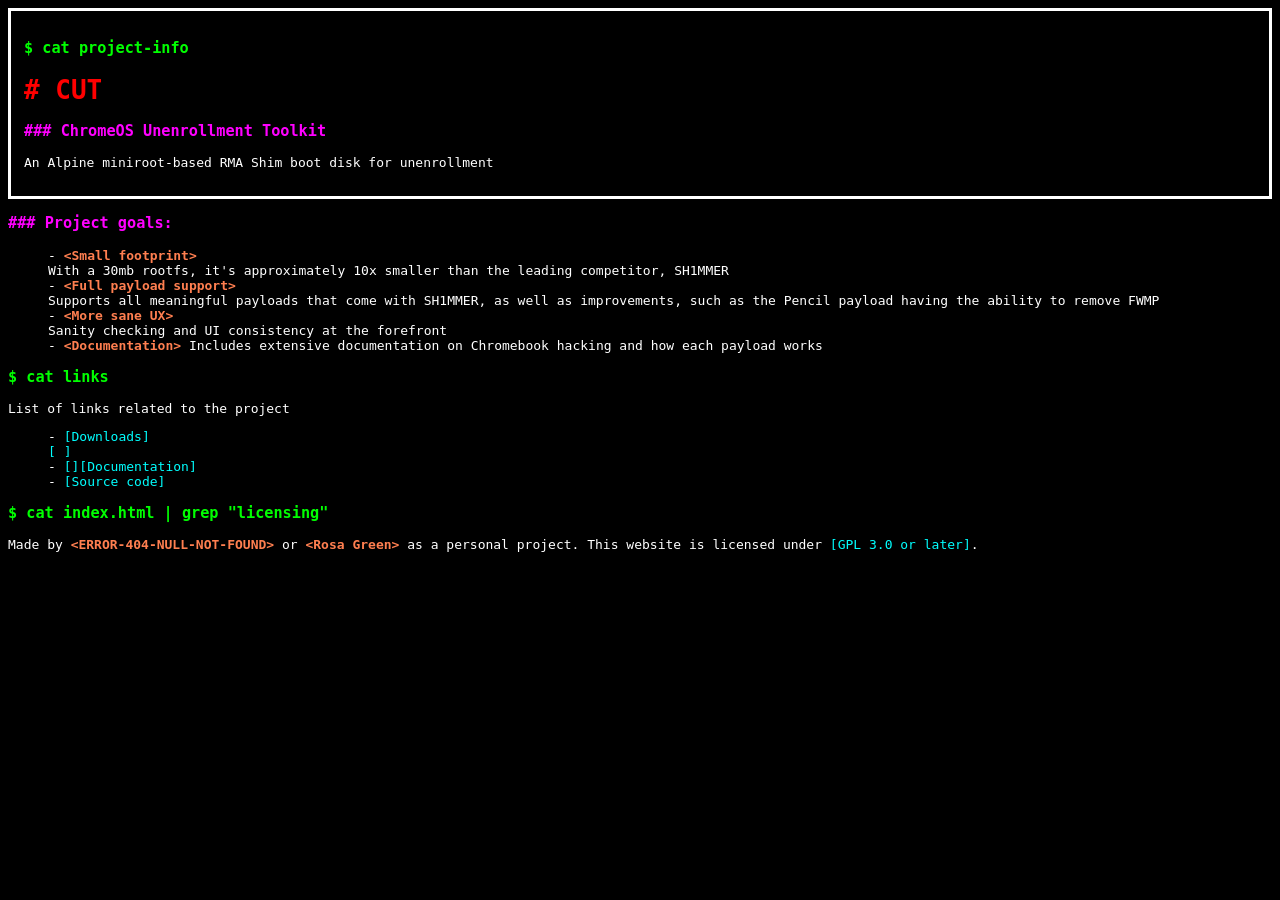
<file: index.html>
<!DOCTYPE html>
<html>
<!--Website metadata-->

<head>
  <!--Import stylesheet-->
  <link rel="stylesheet" href="index.css" />
  <meta name="viewport" content="width=device-width, initial-scale=1.0" />
  <title>CUT</title>
  <link rel="icon" type="image/png" href="static/images/Favicon.png" />
  <meta property="og:title" content="CUT" />
  <meta property="og:description" content="ChromeOS Unenrollment Toolkit" />
</head>
<!--Main-->

<body>
  <!--What shows up first-->
  <div class="Navigation">
    <h3 class="terminal-input">$ cat project-info</h3>
    <h1>CUT</h1>
    <h3>ChromeOS Unenrollment Toolkit</h3>
    <p>An Alpine miniroot-based RMA Shim boot disk for unenrollment</p>
  </div>
    <h3>Project goals:</h3>
    <ul>
      <li><strong>Small footprint</strong></li>
        With a 30mb rootfs, it's approximately 10x smaller than the leading competitor, SH1MMER
      <li><strong>Full payload support</strong></li>
        Supports all meaningful payloads that come with SH1MMER, as well as improvements, such as the Pencil payload having the ability to remove FWMP
      <li><strong>More sane UX</strong></li>
        Sanity checking and UI consistency at the forefront
      <li><strong>Documentation</strong></h4>
        Includes extensive documentation on Chromebook hacking and how each payload works
    </ul>  
   
  <h3 class="terminal-input">$ cat links</h3>
  List of links related to the project
  <ul>
    <li><a href="https://fh.dyamuh.com/">Downloads</u></li>
    <li><a href="/docs/index.html">Documentation</a></li>
    <li><a href="https://github.com/Censura-Exploits/CUT/">Source code</a></li>
  </ul>

  <!--Listing posts-->
    <h3 class="terminal-input">$ cat index.html | grep "licensing"</h3>
  <footer>
    Made by <strong>ERROR-404-NULL-NOT-FOUND</strong> or
    <strong>Rosa Green</strong> as a personal project. This website is
    licensed under
    <a href="https://www.gnu.org/licenses/gpl-3.0.en.html">GPL 3.0 or later</a>.
  </footer>
</body>
</html>
</file>
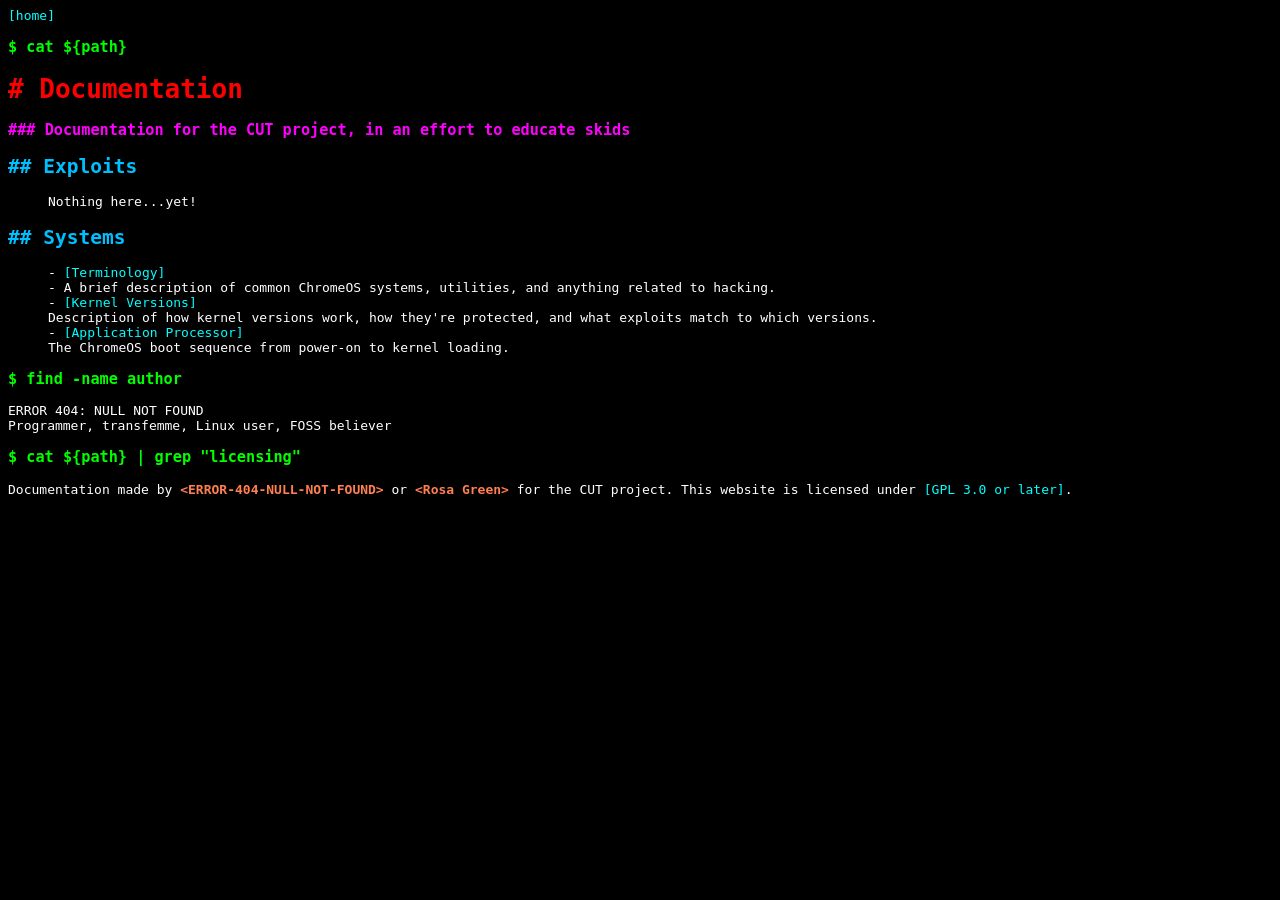
<file: docs/index.html>
<!DOCTYPE html>
<html>
  <!--Website metadata-->

  <head>
    <!--Import stylesheet-->
    <meta name="viewport" content="width=device-width, initial-scale=1.0" />
    <link rel="stylesheet" href="/index.css" />
    <title>CUT docs: homepage</title>
    <link rel="icon" type="image/png" href="/Favicon.png" />
    <meta property="og:title" content="CUT docs: homepage" />
    <meta property="og:description" content="Homepage for the CUT documentation" />
  </head>

  <body>
    <a href="/index.html">home</a>
    <h3 class="terminal-input">$ cat ${path}</h3>
    <header>
      <h1>Documentation</h1>
      <h3>Documentation for the CUT project, in an effort to educate skids</h3>
    </header>
      <h2>Exploits</h2>
      <ul>
        Nothing here...yet!
      </ul>
      <h2>Systems</h2>
      <ul>
        <li><a href="render/systems/terminology.txt.html">Terminology</a><li>
          A brief description of common ChromeOS systems, utilities, and anything related to hacking.
        <li><a href="render/systems/kernver.txt.html">Kernel Versions</a></li>
          Description of how kernel versions work, how they're protected, and what exploits match to which versions.
        <li><a href="render/systems/ap.txt.html">Application Processor</a></li>
          The ChromeOS boot sequence from power-on to kernel loading.
      </ul>
    <h3 class="terminal-input">$ find -name author</h3>
    <p>
      ERROR 404: NULL NOT FOUND <br />Programmer, transfemme, Linux user, FOSS
      believer
    </p>
    <!--Footer-->
    <h3 class="terminal-input">$ cat ${path} | grep "licensing"</h3>
    <footer>
      Documentation made by <strong>ERROR-404-NULL-NOT-FOUND</strong> or
      <strong>Rosa Green</strong> for the CUT project. This website is
      licensed under
      <a href="https://www.gnu.org/licenses/gpl-3.0.en.html">GPL 3.0 or later</a
      >.
    </footer>
  </body>
</html>
</file>
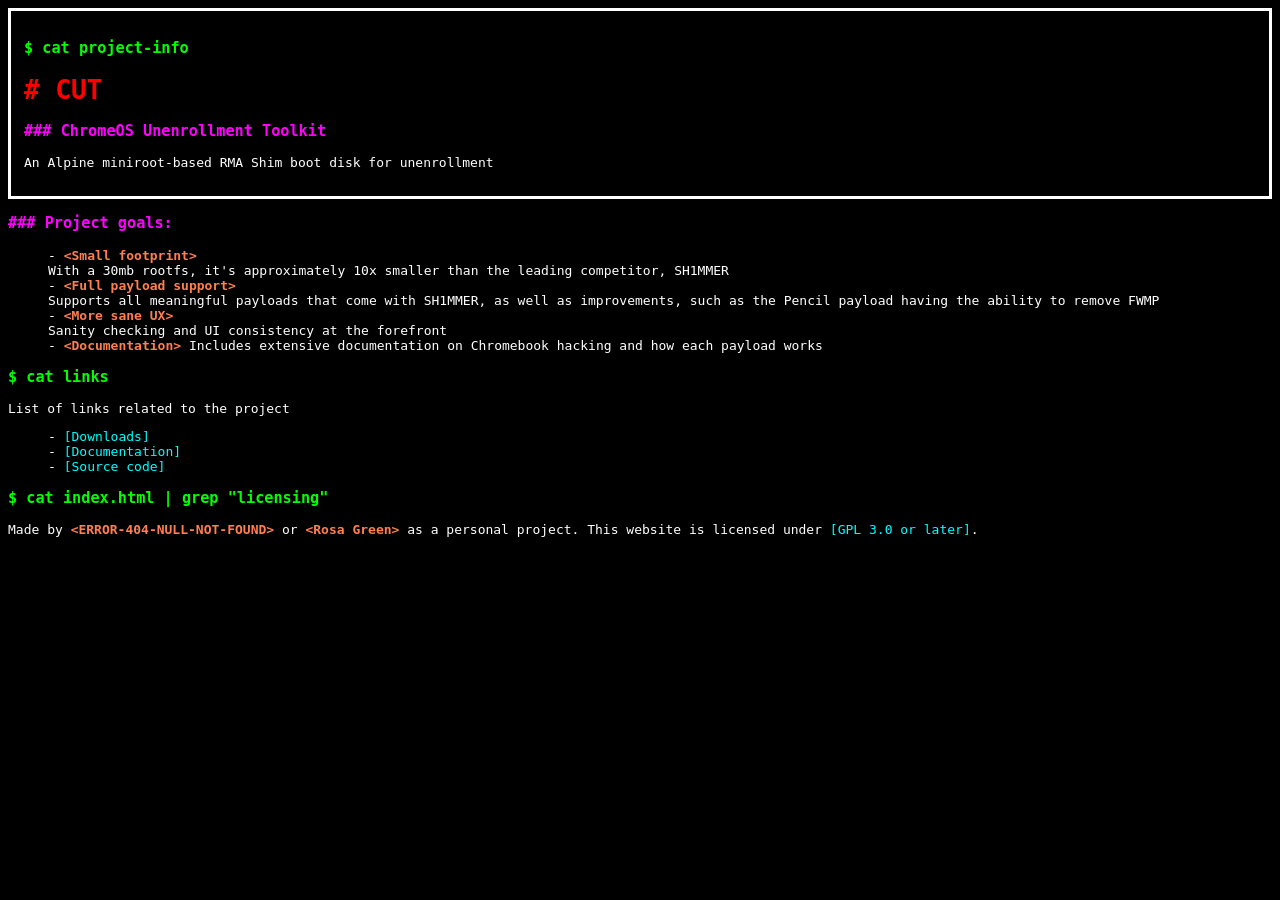
<file: www/index.html>
<!DOCTYPE html>
<html>
<!--Website metadata-->

<head>
  <!--Import stylesheet-->
  <link rel="stylesheet" href="index.css" />
  <meta name="viewport" content="width=device-width, initial-scale=1.0" />
  <title>CUT</title>
  <link rel="icon" type="image/png" href="static/images/Favicon.png" />
  <meta property="og:title" content="CUT" />
  <meta property="og:description" content="ChromeOS Unenrollment Toolkit" />
</head>
<!--Main-->

<body>
  <!--What shows up first-->
  <div class="Navigation">
    <h3 class="terminal-input">$ cat project-info</h3>
    <h1>CUT</h1>
    <h3>ChromeOS Unenrollment Toolkit</h3>
    <p>An Alpine miniroot-based RMA Shim boot disk for unenrollment</p>
  </div>
    <h3>Project goals:</h3>
    <ul>
      <li><strong>Small footprint</strong></li>
        With a 30mb rootfs, it's approximately 10x smaller than the leading competitor, SH1MMER
      <li><strong>Full payload support</strong></li>
        Supports all meaningful payloads that come with SH1MMER, as well as improvements, such as the Pencil payload having the ability to remove FWMP
      <li><strong>More sane UX</strong></li>
        Sanity checking and UI consistency at the forefront
      <li><strong>Documentation</strong></h4>
        Includes extensive documentation on Chromebook hacking and how each payload works
    </ul>  
   
  <h3 class="terminal-input">$ cat links</h3>
  List of links related to the project
  <ul>
    <li><a href="">Downloads</a></li>
    <li><a href="/docs/index.html">Documentation</a></li>
    <li><a href="https://git.sr.ht/~error404nullnotfound/CUT">Source code</a></li>
  </ul>

  <!--Listing posts-->
    <h3 class="terminal-input">$ cat index.html | grep "licensing"</h3>
  <footer>
    Made by <strong>ERROR-404-NULL-NOT-FOUND</strong> or
    <strong>Rosa Green</strong> as a personal project. This website is
    licensed under
    <a href="https://www.gnu.org/licenses/gpl-3.0.en.html">GPL 3.0 or later</a>.
  </footer>
</body>
</html>
</file>
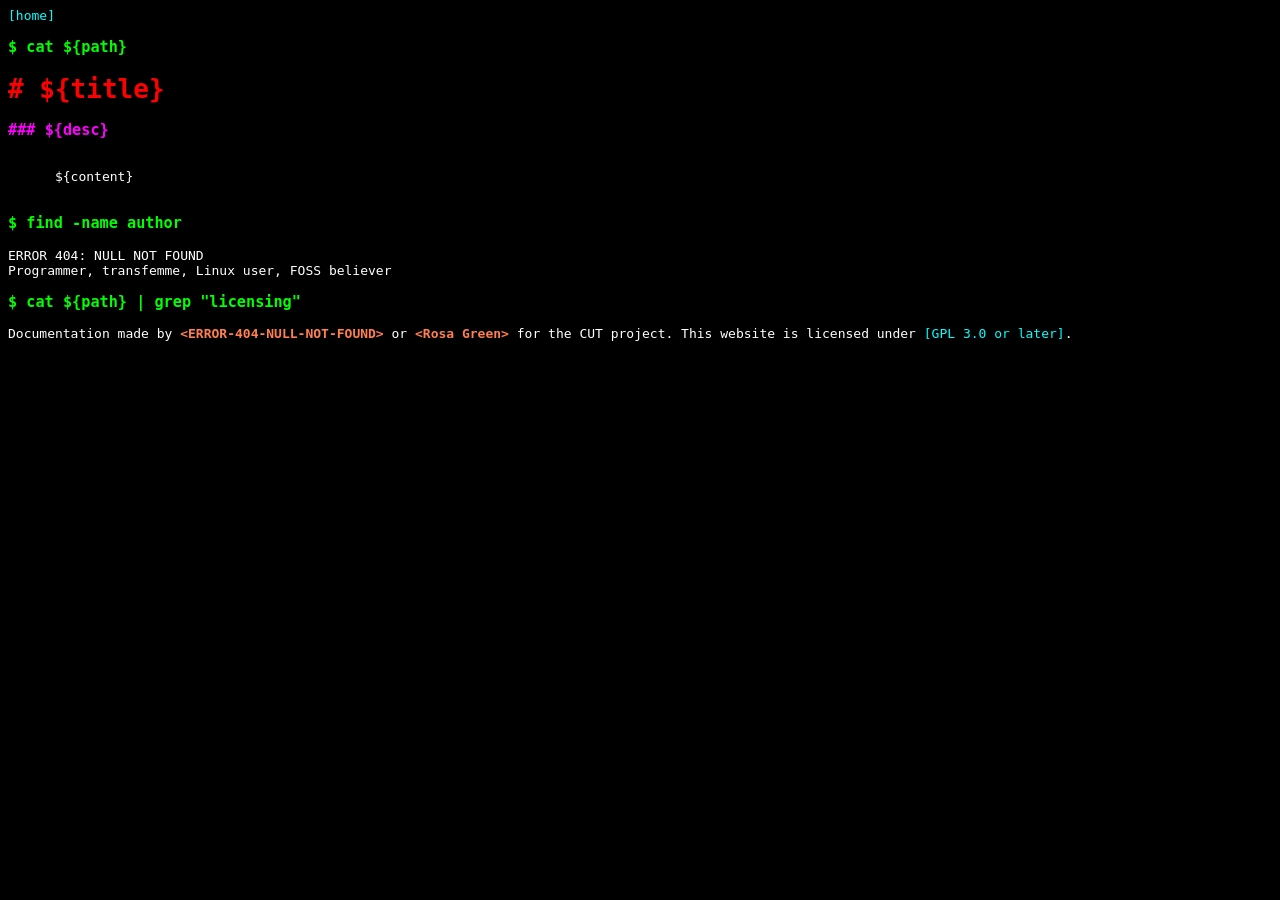
<file: docs/template.html>
<!DOCTYPE html>
<html>
  <!--Website metadata-->

  <head>
    <!--Import stylesheet-->
    <meta name="viewport" content="width=device-width, initial-scale=1.0" />
    <link rel="stylesheet" href="/index.css" />
    <title>CUT docs: ${title}</title>
    <link rel="icon" type="image/png" href="/Favicon.png" />
    <meta property="og:title" content="CUT docs: ${title}" />
    <meta property="og:description" content="${desc}" />
  </head>

  <body>
    <a href="/index.html">home</a>
    <h3 class="terminal-input">$ cat ${path}</h3>
    <header>
      <h1>${title}</h1>
      <h3>${desc}</h3>
    </header>
    <main>
      ${content}
    </main>
    <h3 class="terminal-input">$ find -name author</h3>
    <p>
      ERROR 404: NULL NOT FOUND <br />Programmer, transfemme, Linux user, FOSS
      believer
    </p>
    <!--Footer-->
    <h3 class="terminal-input">$ cat ${path} | grep "licensing"</h3>
    <footer>
      Documentation made by <strong>ERROR-404-NULL-NOT-FOUND</strong> or
      <strong>Rosa Green</strong> for the CUT project. This website is
      licensed under
      <a href="https://www.gnu.org/licenses/gpl-3.0.en.html">GPL 3.0 or later</a
      >.
    </footer>
  </body>
</html>
</file>
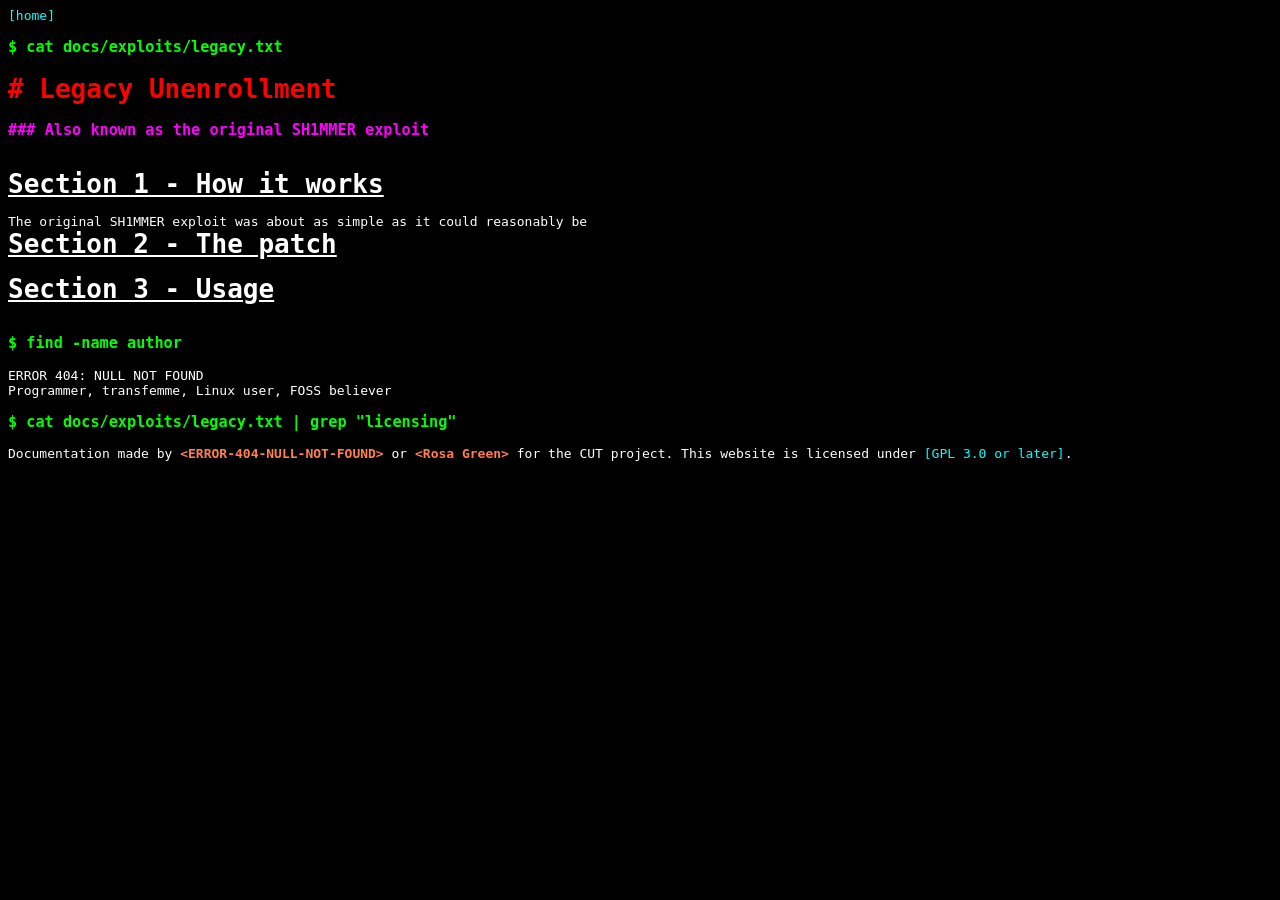
<file: docs/render/exploits/legacy.txt.html>
<!DOCTYPE html>
<html>
<!--Website metadata-->

<head>
<!--Import stylesheet-->
<meta name="viewport" content="width=device-width, initial-scale=1.0" />
<link rel="stylesheet" href="/index.css" />
<title>CUT docs: Legacy Unenrollment</title>
<link rel="icon" type="image/png" href="/Favicon.png" />
<meta property="og:title" content="CUT docs: Legacy Unenrollment" />
<meta property="og:description" content="Also known as the original SH1MMER exploit" />
</head>

<body>
<a href="/index.html">home</a>
<h3 class="terminal-input">$ cat docs/exploits/legacy.txt</h3>
<header>
<h1>Legacy Unenrollment</h1>
<h3>Also known as the original SH1MMER exploit</h3>
</header>
<main>
<div class='section'>Section 1 - How it works</div>
The original SH1MMER exploit was about as simple as it could reasonably be
<div class='section'>Section 2 - The patch</div>
<div class='section'>Section 3 - Usage</div>
</main>
<h3 class="terminal-input">$ find -name author</h3>
<p>
ERROR 404: NULL NOT FOUND <br />Programmer, transfemme, Linux user, FOSS
believer
</p>
<!--Footer-->
<h3 class="terminal-input">$ cat docs/exploits/legacy.txt | grep "licensing"</h3>
<footer>
Documentation made by <strong>ERROR-404-NULL-NOT-FOUND</strong> or
<strong>Rosa Green</strong> for the CUT project. This website is
licensed under
<a href="https://www.gnu.org/licenses/gpl-3.0.en.html">GPL 3.0 or later</a
>.
</footer>
</body>
</html>
</file>
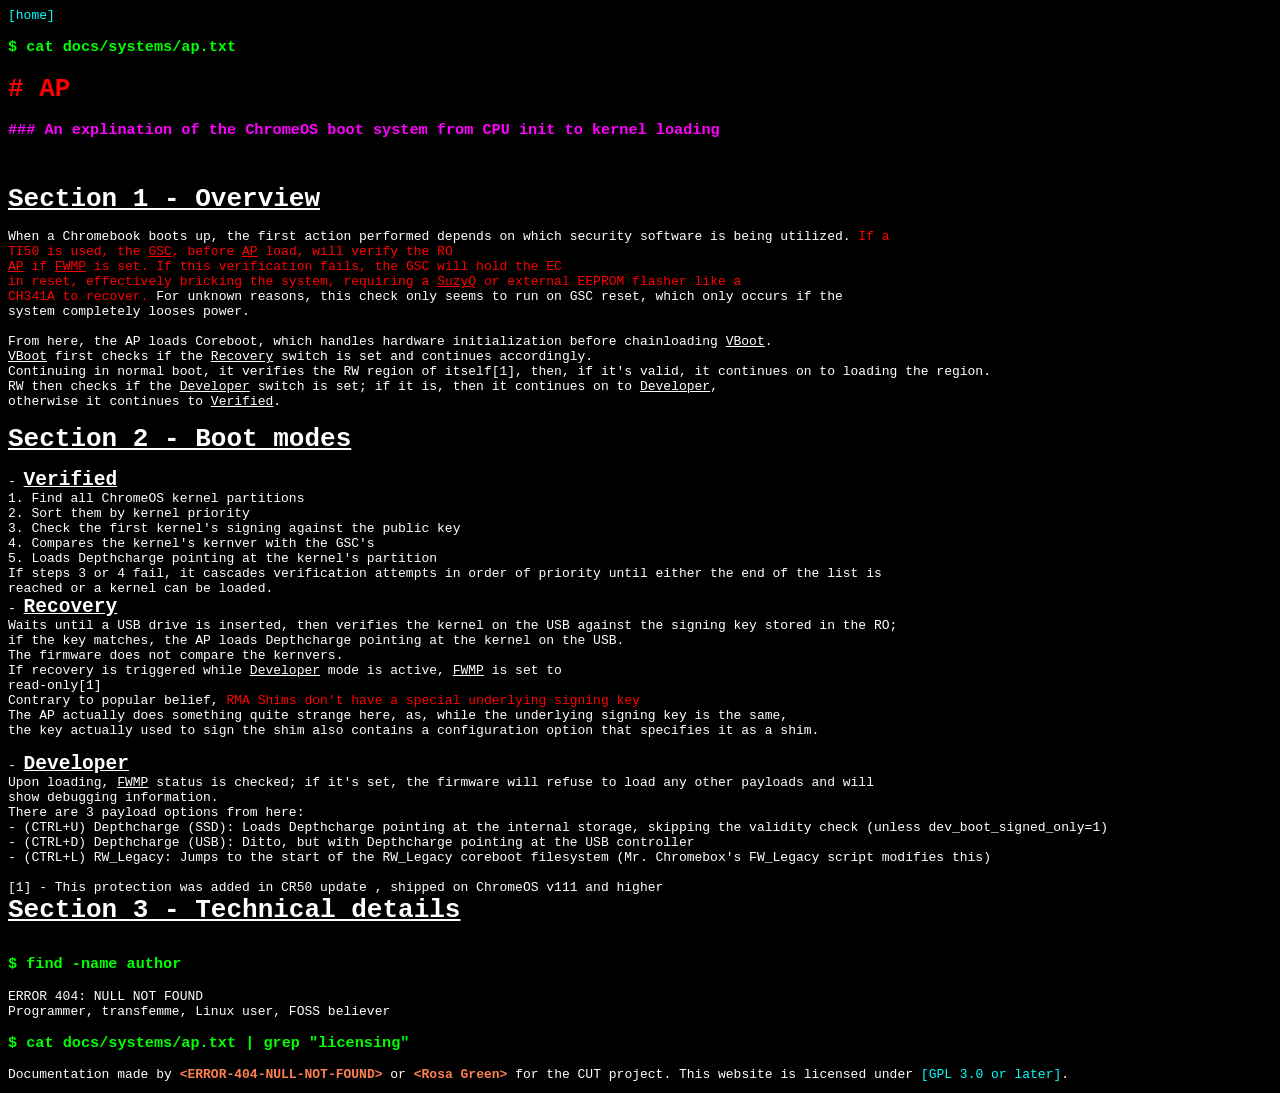
<file: docs/render/systems/ap.txt.html>
<!DOCTYPE html>
<html>
<!--Website metadata-->

<head>
<!--Import stylesheet-->
<meta name="viewport" content="width=device-width, initial-scale=1.0" />
<link rel="stylesheet" href="/index.css" />
<title>CUT docs: AP</title>
<link rel="icon" type="image/png" href="/Favicon.png" />
<meta property="og:title" content="CUT docs: AP" />
<meta property="og:description" content="An explination of the ChromeOS boot system from CPU init to kernel loading" />
</head>

<body>
<a href="/index.html">home</a>
<h3 class="terminal-input">$ cat docs/systems/ap.txt</h3>
<header>
<h1>AP</h1>
<h3>An explination of the ChromeOS boot system from CPU init to kernel loading</h3>
</header>
<main>

<div class='section'>Section 1 - Overview</div>
When a Chromebook boots up, the first action performed depends on which security software is being utilized. <div class='red'>If a
TI50 is used, the <div class='underline'>GSC</div>, before <div class='underline'>AP</div> load, will verify the RO
<div class='underline'>AP</div> if <div class='underline'>FWMP</div> is set. If this verification fails, the GSC will hold the EC
in reset, effectively bricking the system, requiring a <div class='underline'>SuzyQ</div> or external EEPROM flasher like a
CH341A to recover.</div> For unknown reasons, this check only seems to run on GSC reset, which only occurs if the
system completely looses power.

From here, the AP loads Coreboot, which handles hardware initialization before chainloading <div class='underline'>VBoot</div>.
<div class='underline'>VBoot</div> first checks if the <div class='underline'>Recovery</div> switch is set and continues accordingly.
Continuing in normal boot, it verifies the RW region of itself[1], then, if it's valid, it continues on to loading the region.
RW then checks if the <div class='underline'>Developer</div> switch is set; if it is, then it continues on to <div class='underline'>Developer</div>,
otherwise it continues to <div class='underline'>Verified</div>.

<div class='section'>Section 2 - Boot modes</div>
- <div class='subsection'>Verified</div>
1. Find all ChromeOS kernel partitions
2. Sort them by kernel priority
3. Check the first kernel's signing against the public key
4. Compares the kernel's kernver with the GSC's
5. Loads Depthcharge pointing at the kernel's partition
If steps 3 or 4 fail, it cascades verification attempts in order of priority until either the end of the list is
reached or a kernel can be loaded.
- <div class='subsection'>Recovery</div>
Waits until a USB drive is inserted, then verifies the kernel on the USB against the signing key stored in the RO;
if the key matches, the AP loads Depthcharge pointing at the kernel on the USB.
The firmware does not compare the kernvers.
If recovery is triggered while <div class='underline'>Developer</div> mode is active, <div class='underline'>FWMP</div> is set to
read-only[1]
Contrary to popular belief, <div class='red'>RMA Shims don't have a special underlying signing key</div>
The AP actually does something quite strange here, as, while the underlying signing key is the same,
the key actually used to sign the shim also contains a configuration option that specifies it as a shim.

- <div class='subsection'>Developer</div>
Upon loading, <div class='underline'>FWMP</div> status is checked; if it's set, the firmware will refuse to load any other payloads and will
show debugging information.
There are 3 payload options from here:
- (CTRL+U) Depthcharge (SSD): Loads Depthcharge pointing at the internal storage, skipping the validity check (unless dev_boot_signed_only=1)
- (CTRL+D) Depthcharge (USB): Ditto, but with Depthcharge pointing at the USB controller
- (CTRL+L) RW_Legacy: Jumps to the start of the RW_Legacy coreboot filesystem (Mr. Chromebox's FW_Legacy script modifies this)

[1] - This protection was added in CR50 update <UNKNOWN>, shipped on ChromeOS v111 and higher
<div class='section'>Section 3 - Technical details</div>
</main>
<h3 class="terminal-input">$ find -name author</h3>
<p>
ERROR 404: NULL NOT FOUND <br />Programmer, transfemme, Linux user, FOSS
believer
</p>
<!--Footer-->
<h3 class="terminal-input">$ cat docs/systems/ap.txt | grep "licensing"</h3>
<footer>
Documentation made by <strong>ERROR-404-NULL-NOT-FOUND</strong> or
<strong>Rosa Green</strong> for the CUT project. This website is
licensed under
<a href="https://www.gnu.org/licenses/gpl-3.0.en.html">GPL 3.0 or later</a
>.
</footer>
</body>
</html>
</file>
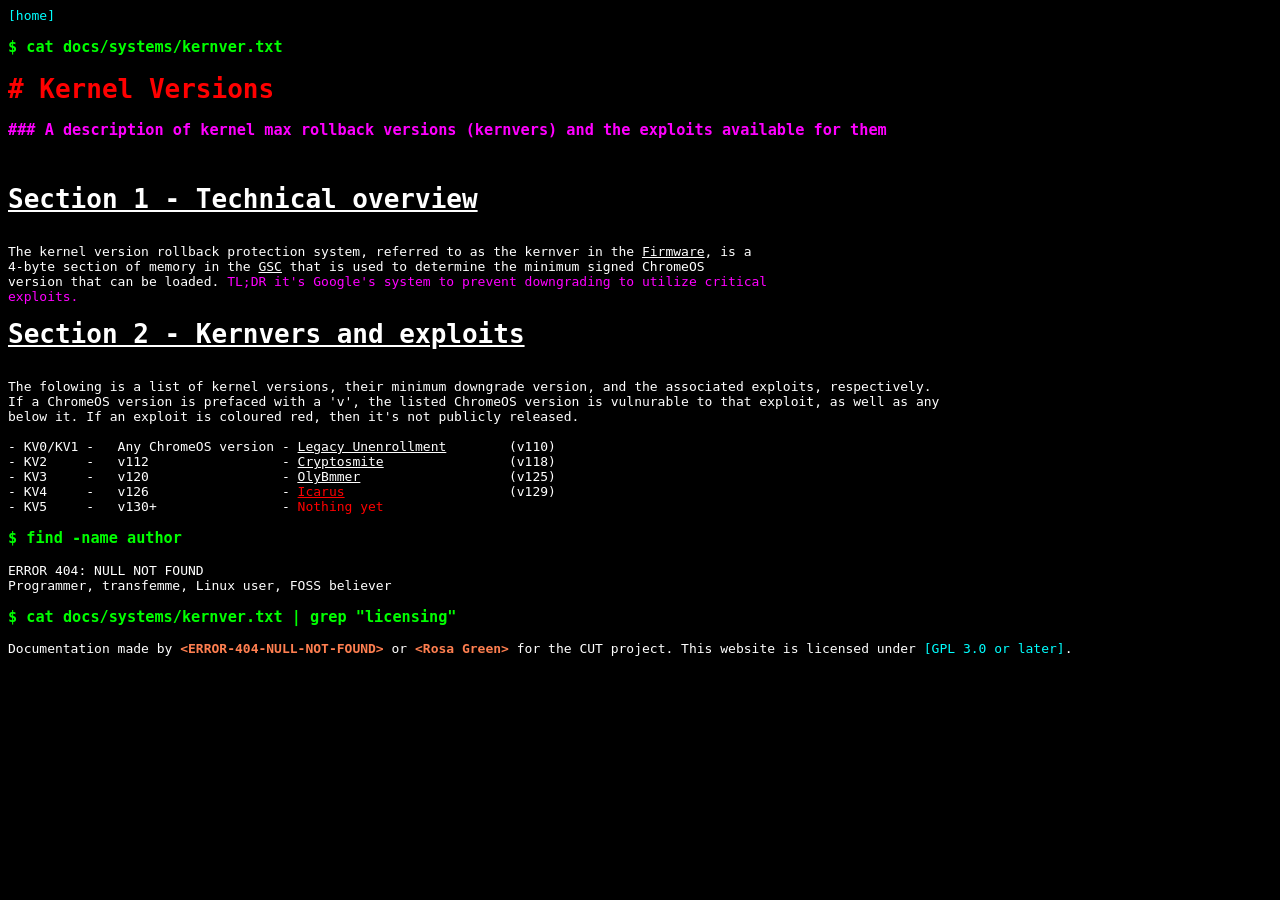
<file: docs/render/systems/kernver.txt.html>
<!DOCTYPE html>
<html>
<!--Website metadata-->

<head>
<!--Import stylesheet-->
<meta name="viewport" content="width=device-width, initial-scale=1.0" />
<link rel="stylesheet" href="/index.css" />
<title>CUT docs: Kernel Versions</title>
<link rel="icon" type="image/png" href="/Favicon.png" />
<meta property="og:title" content="CUT docs: Kernel Versions" />
<meta property="og:description" content="A description of kernel max rollback versions (kernvers) and the exploits available for them" />
</head>

<body>
<a href="/index.html">home</a>
<h3 class="terminal-input">$ cat docs/systems/kernver.txt</h3>
<header>
<h1>Kernel Versions</h1>
<h3>A description of kernel max rollback versions (kernvers) and the exploits available for them</h3>
</header>
<main>

<div class='section'>Section 1 - Technical overview</div>

The kernel version rollback protection system, referred to as the kernver in the <div class='underline'>Firmware</div>, is a
4-byte section of memory in the <div class='underline'>GSC</div> that is used to determine the minimum signed ChromeOS
version that can be loaded. <div class='purple'>TL;DR it's Google's system to prevent downgrading to utilize critical
exploits.</div>

<div class='section'>Section 2 - Kernvers and exploits</div>

The folowing is a list of kernel versions, their minimum downgrade version, and the associated exploits, respectively.
If a ChromeOS version is prefaced with a 'v', the listed ChromeOS version is vulnurable to that exploit, as well as any
below it. If an exploit is coloured red, then it's not publicly released.

- KV0/KV1 -   Any ChromeOS version - <div class='underline'>Legacy Unenrollment</div>	(v110)
- KV2     -   v112                 - <div class='underline'>Cryptosmite</div>		(v118)
- KV3     -   v120                 - <div class='underline'><div class='underline'>OlyBmmer</div></div>			(v125)
- KV4     -   v126                 - <div class='red'><div class='underline'>Icarus</div></div>			(v129)
- KV5     -   v130+                - <div class='red'>Nothing yet</div>
</main>
<h3 class="terminal-input">$ find -name author</h3>
<p>
ERROR 404: NULL NOT FOUND <br />Programmer, transfemme, Linux user, FOSS
believer
</p>
<!--Footer-->
<h3 class="terminal-input">$ cat docs/systems/kernver.txt | grep "licensing"</h3>
<footer>
Documentation made by <strong>ERROR-404-NULL-NOT-FOUND</strong> or
<strong>Rosa Green</strong> for the CUT project. This website is
licensed under
<a href="https://www.gnu.org/licenses/gpl-3.0.en.html">GPL 3.0 or later</a
>.
</footer>
</body>
</html>
</file>
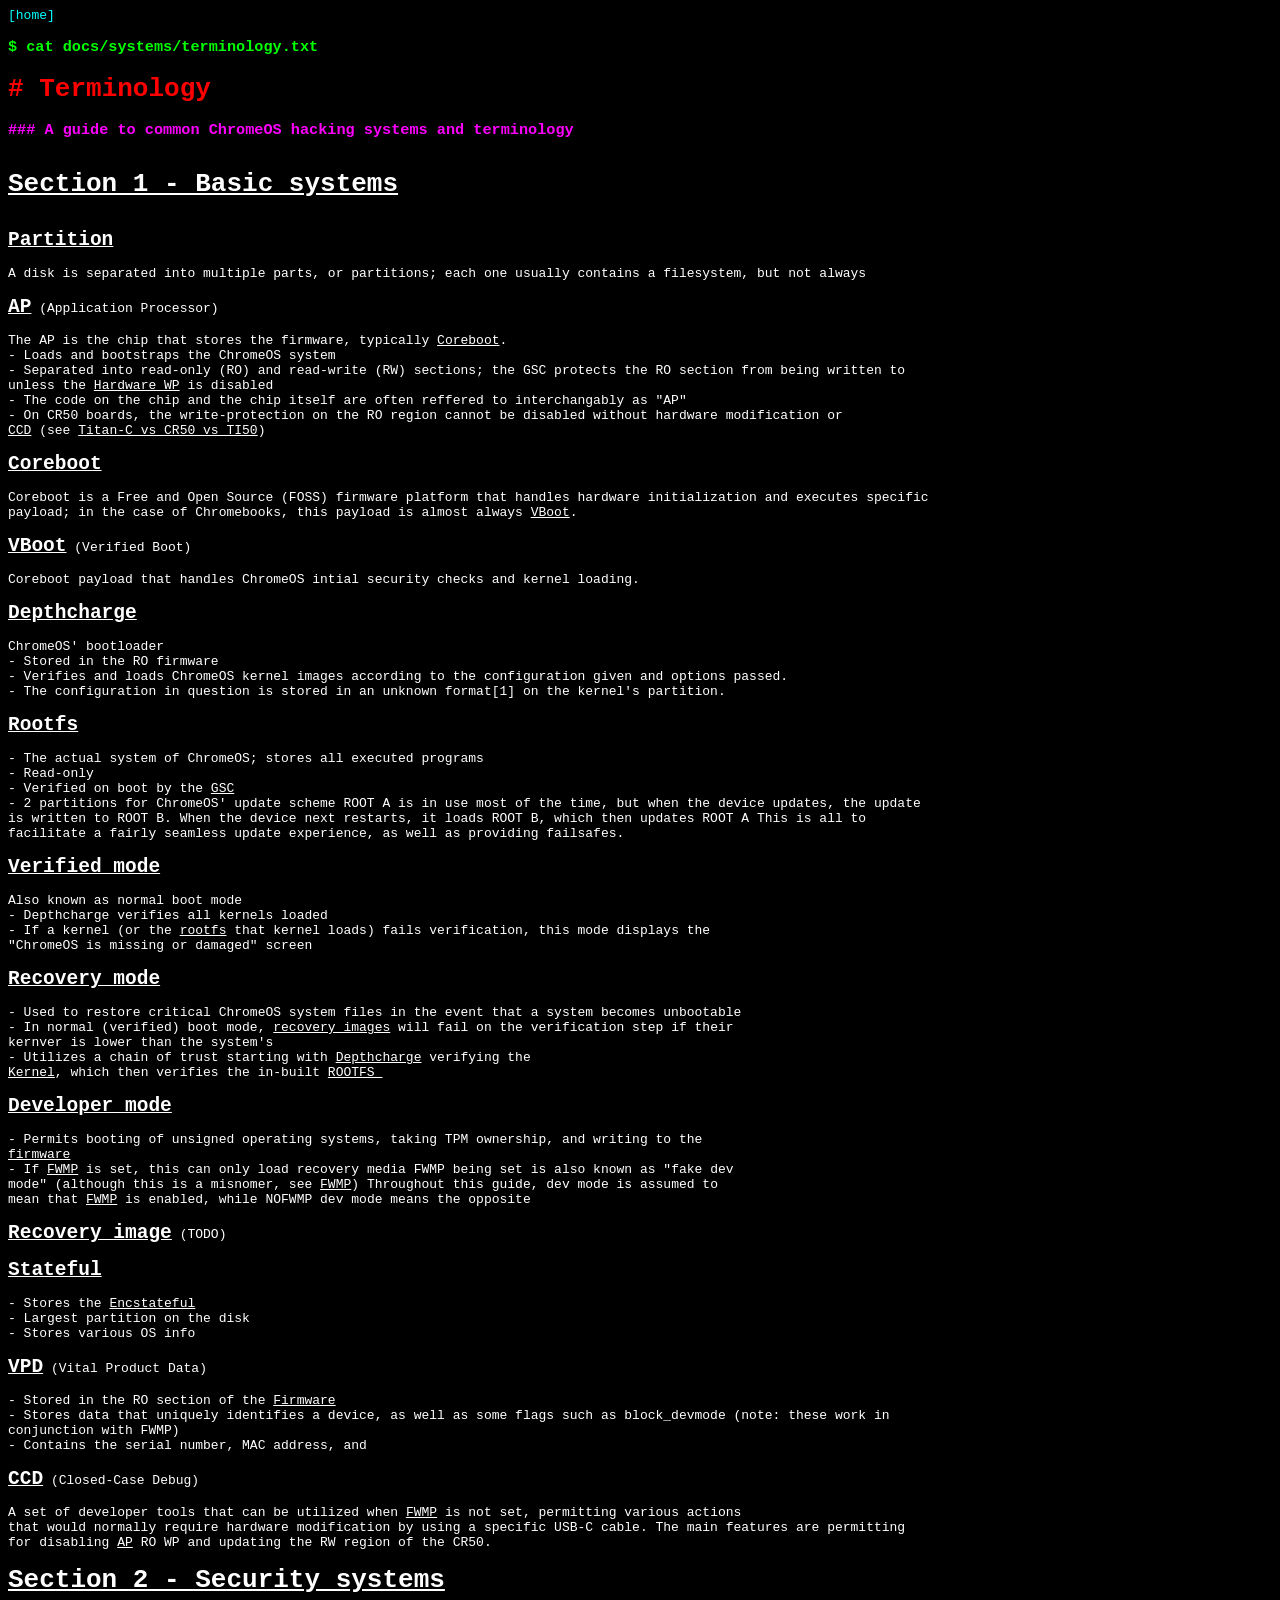
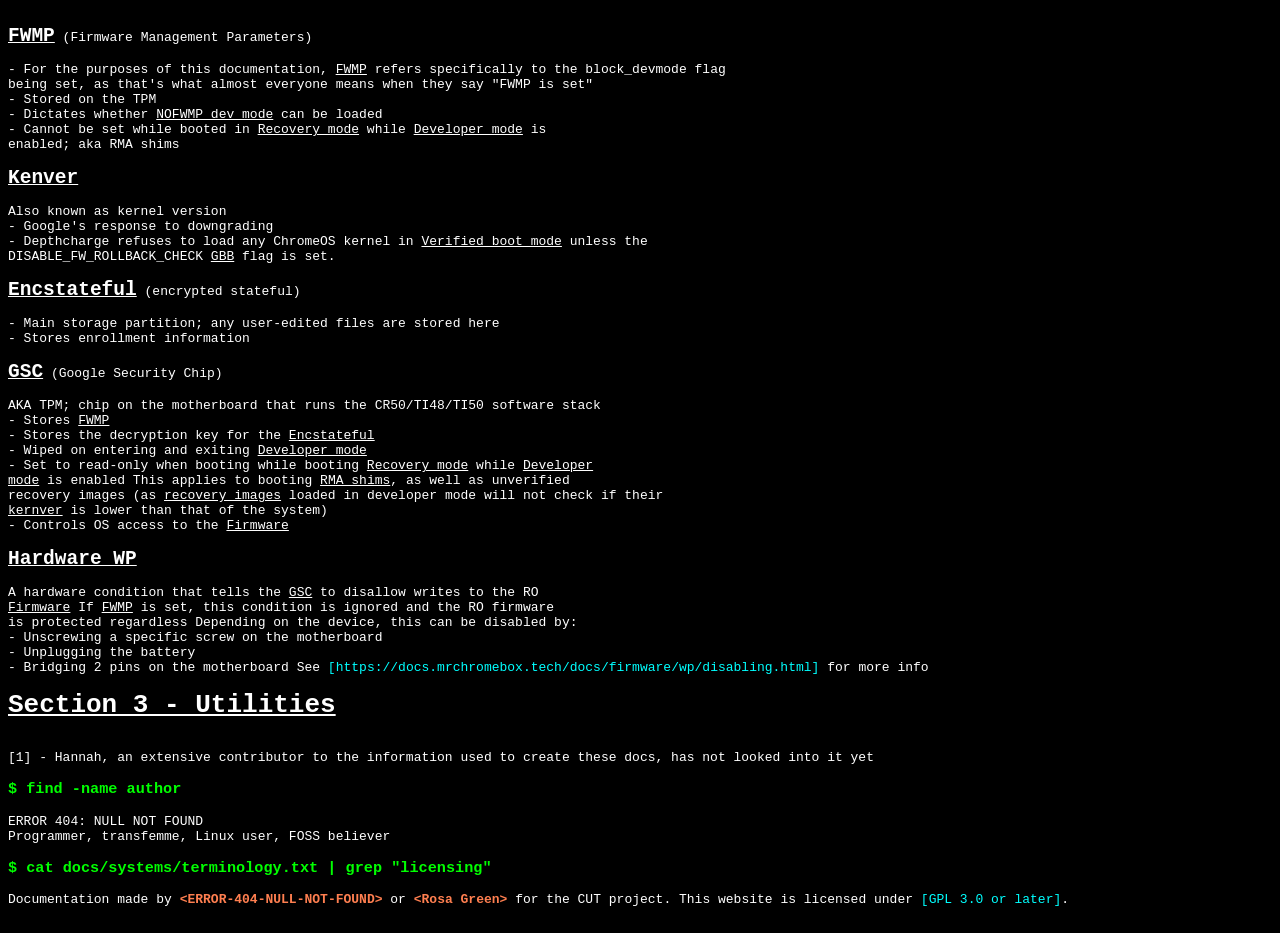
<file: docs/render/systems/terminology.txt.html>
<!DOCTYPE html>
<html>
<!--Website metadata-->

<head>
<!--Import stylesheet-->
<meta name="viewport" content="width=device-width, initial-scale=1.0" />
<link rel="stylesheet" href="/index.css" />
<title>CUT docs: Terminology</title>
<link rel="icon" type="image/png" href="/Favicon.png" />
<meta property="og:title" content="CUT docs: Terminology" />
<meta property="og:description" content="A guide to common ChromeOS hacking systems and terminology" />
</head>

<body>
<a href="/index.html">home</a>
<h3 class="terminal-input">$ cat docs/systems/terminology.txt</h3>
<header>
<h1>Terminology</h1>
<h3>A guide to common ChromeOS hacking systems and terminology</h3>
</header>
<main>
<div class='section'>Section 1 - Basic systems</div>

<div class='subsection'>Partition</div>

A disk is separated into multiple parts, or partitions; each one usually contains a filesystem, but not always

<div class='subsection'>AP</div> (Application Processor)

The AP is the chip that stores the firmware, typically <div class='underline'>Coreboot</div>.
- Loads and bootstraps the ChromeOS system
- Separated into read-only (RO) and read-write (RW) sections; the GSC protects the RO section from being written to
unless the <div class='underline'>Hardware WP</div> is disabled
- The code on the chip and the chip itself are often reffered to interchangably as "AP"
- On CR50 boards, the write-protection on the RO region cannot be disabled without hardware modification or
<div class='underline'>CCD</div> (see <div class='underline'>Titan-C vs CR50 vs TI50</div>)

<div class='subsection'>Coreboot</div>

Coreboot is a Free and Open Source (FOSS) firmware platform that handles hardware initialization and executes specific
payload; in the case of Chromebooks, this payload is almost always <div class='underline'>VBoot</div>.

<div class='subsection'>VBoot</div> (Verified Boot)

Coreboot payload that handles ChromeOS intial security checks and kernel loading.

<div class='subsection'>Depthcharge</div>

ChromeOS' bootloader
- Stored in the RO firmware
- Verifies and loads ChromeOS kernel images according to the configuration given and options passed.
- The configuration in question is stored in an unknown format[1] on the kernel's partition.

<div class='subsection'>Rootfs</div>

- The actual system of ChromeOS; stores all executed programs
- Read-only
- Verified on boot by the <div class='underline'>GSC</div>
- 2 partitions for ChromeOS' update scheme ROOT A is in use most of the time, but when the device updates, the update
is written to ROOT B. When the device next restarts, it loads ROOT B, which then updates ROOT A This is all to
facilitate a fairly seamless update experience, as well as providing failsafes.

<div class='subsection'>Verified mode</div>

Also known as normal boot mode
- Depthcharge verifies all kernels loaded
- If a kernel (or the <div class='underline'>rootfs</div> that kernel loads) fails verification, this mode displays the
"ChromeOS is missing or damaged" screen

<div class='subsection'>Recovery mode</div>

- Used to restore critical ChromeOS system files in the event that a system becomes unbootable
- In normal (verified) boot mode, <div class='underline'>recovery images</div> will fail on the verification step if their
kernver is lower than the system's
- Utilizes a chain of trust starting with <div class='underline'>Depthcharge</div> verifying the
<div class='underline'>Kernel</div>, which then verifies the in-built <div class='underline'>ROOTFS </div>

<div class='subsection'>Developer mode</div>

- Permits booting of unsigned operating systems, taking TPM ownership, and writing to the
<div class='underline'>firmware</div>
- If <div class='underline'>FWMP</div> is set, this can only load recovery media FWMP being set is also known as "fake dev
mode" (although this is a misnomer, see <div class='underline'>FWMP</div>) Throughout this guide, dev mode is assumed to
mean that <div class='underline'>FWMP</div> is enabled, while NOFWMP dev mode means the opposite

<div class='subsection'>Recovery image</div> (TODO)

<div class='subsection'>Stateful</div>

- Stores the <div class='underline'>Encstateful</div>
- Largest partition on the disk
- Stores various OS info

<div class='subsection'>VPD</div> (Vital Product Data)

- Stored in the RO section of the <div class='underline'>Firmware</div>
- Stores data that uniquely identifies a device, as well as some flags such as block_devmode (note: these work in
conjunction with FWMP)
- Contains the serial number, MAC address, and

<div class='subsection'>CCD</div> (Closed-Case Debug)

A set of developer tools that can be utilized when <div class='underline'>FWMP</div> is not set, permitting various actions
that would normally require hardware modification by using a specific USB-C cable. The main features are permitting
for disabling <div class='underline'>AP</div> RO WP and updating the RW region of the CR50.

<div class='section'>Section 2 - Security systems</div>

<div class='subsection'>FWMP</div> (Firmware Management Parameters)

- For the purposes of this documentation, <div class='underline'>FWMP</div> refers specifically to the block_devmode flag
being set, as that's what almost everyone means when they say "FWMP is set"
- Stored on the TPM
- Dictates whether <div class='underline'>NOFWMP dev mode</div> can be loaded
- Cannot be set while booted in <div class='underline'>Recovery mode</div> while <div class='underline'>Developer mode</div> is
enabled; aka RMA shims

<div class='subsection'>Kenver</div>

Also known as kernel version
- Google's response to downgrading
- Depthcharge refuses to load any ChromeOS kernel in <div class='underline'>Verified boot mode</div> unless the
DISABLE_FW_ROLLBACK_CHECK <div class='underline'>GBB</div> flag is set.

<div class='subsection'>Encstateful</div> (encrypted stateful)

- Main storage partition; any user-edited files are stored here
- Stores enrollment information

<div class='subsection'>GSC</div> (Google Security Chip)

AKA TPM; chip on the motherboard that runs the CR50/TI48/TI50 software stack
- Stores <div class='underline'>FWMP</div>
- Stores the decryption key for the <div class='underline'>Encstateful</div>
- Wiped on entering and exiting <div class='underline'>Developer mode</div>
- Set to read-only when booting while booting <div class='underline'>Recovery mode</div> while <div class='underline'>Developer
mode</div> is enabled This applies to booting <div class='underline'>RMA shims</div>, as well as unverified
recovery images (as <div class='underline'>recovery images</div> loaded in developer mode will not check if their
<div class='underline'>kernver</div> is lower than that of the system)
- Controls OS access to the <div class='underline'>Firmware</div>

<div class='subsection'>Hardware WP</div>

A hardware condition that tells the <div class='underline'>GSC</div> to disallow writes to the RO
<div class='underline'>Firmware</div> If <div class='underline'>FWMP</div> is set, this condition is ignored and the RO firmware
is protected regardless Depending on the device, this can be disabled by:
- Unscrewing a specific screw on the motherboard
- Unplugging the battery
- Bridging 2 pins on the motherboard See <a href='https://docs.mrchromebox.tech/docs/firmware/wp/disabling.html'>https://docs.mrchromebox.tech/docs/firmware/wp/disabling.html</a> for more info

<div class='section'>Section 3 - Utilities</div>

[1] - Hannah, an extensive contributor to the information used to create these docs, has not looked into it yet
</main>
<h3 class="terminal-input">$ find -name author</h3>
<p>
ERROR 404: NULL NOT FOUND <br />Programmer, transfemme, Linux user, FOSS
believer
</p>
<!--Footer-->
<h3 class="terminal-input">$ cat docs/systems/terminology.txt | grep "licensing"</h3>
<footer>
Documentation made by <strong>ERROR-404-NULL-NOT-FOUND</strong> or
<strong>Rosa Green</strong> for the CUT project. This website is
licensed under
<a href="https://www.gnu.org/licenses/gpl-3.0.en.html">GPL 3.0 or later</a
>.
</footer>
</body>
</html>
</file>
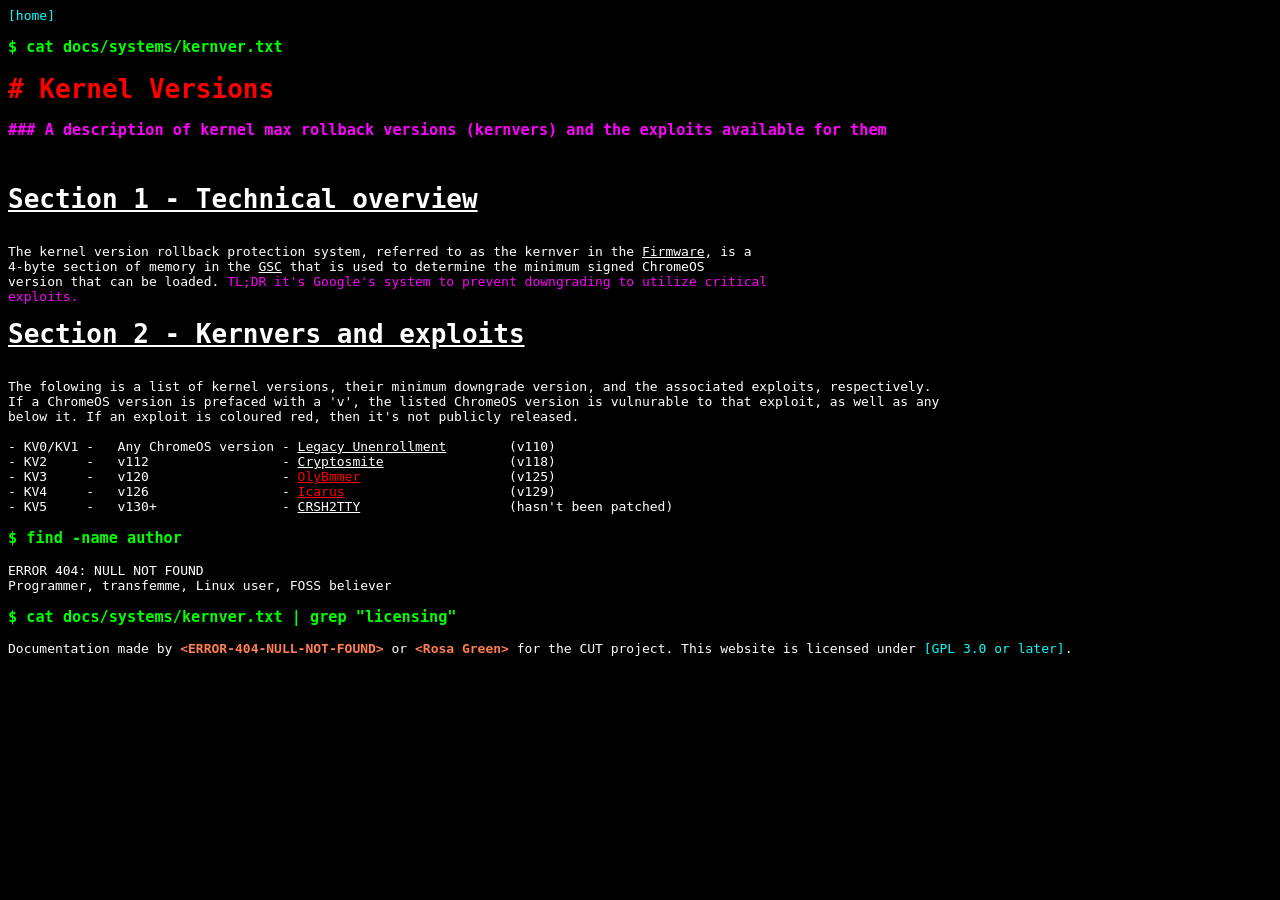
<file: www/docs/render/systems/kernver.txt.html>
<!DOCTYPE html>
<html>
<!--Website metadata-->

<head>
<!--Import stylesheet-->
<meta name="viewport" content="width=device-width, initial-scale=1.0" />
<link rel="stylesheet" href="/index.css" />
<title>CUT docs: Kernel Versions</title>
<link rel="icon" type="image/png" href="/Favicon.png" />
<meta property="og:title" content="CUT docs: Kernel Versions" />
<meta property="og:description" content="A description of kernel max rollback versions (kernvers) and the exploits available for them" />
</head>

<body>
<a href="/index.html">home</a>
<h3 class="terminal-input">$ cat docs/systems/kernver.txt</h3>
<header>
<h1>Kernel Versions</h1>
<h3>A description of kernel max rollback versions (kernvers) and the exploits available for them</h3>
</header>
<main>

<div class='section'>Section 1 - Technical overview</div>

The kernel version rollback protection system, referred to as the kernver in the <div class='underline'>Firmware</div>, is a
4-byte section of memory in the <div class='underline'>GSC</div> that is used to determine the minimum signed ChromeOS
version that can be loaded. <div class='purple'>TL;DR it's Google's system to prevent downgrading to utilize critical
exploits.</div>

<div class='section'>Section 2 - Kernvers and exploits</div>

The folowing is a list of kernel versions, their minimum downgrade version, and the associated exploits, respectively.
If a ChromeOS version is prefaced with a 'v', the listed ChromeOS version is vulnurable to that exploit, as well as any
below it. If an exploit is coloured red, then it's not publicly released.

- KV0/KV1 -   Any ChromeOS version - <div class='underline'>Legacy Unenrollment</div>	(v110)
- KV2     -   v112                 - <div class='underline'>Cryptosmite</div>		(v118)
- KV3     -   v120                 - <div class='red'><div class='underline'>OlyBmmer</div></div>			(v125)
- KV4     -   v126                 - <div class='red'><div class='underline'>Icarus</div></div>			(v129)
- KV5     -   v130+                - <div class='underline'>CRSH2TTY</div>			(hasn't been patched)
</main>
<h3 class="terminal-input">$ find -name author</h3>
<p>
ERROR 404: NULL NOT FOUND <br />Programmer, transfemme, Linux user, FOSS
believer
</p>
<!--Footer-->
<h3 class="terminal-input">$ cat docs/systems/kernver.txt | grep "licensing"</h3>
<footer>
Documentation made by <strong>ERROR-404-NULL-NOT-FOUND</strong> or
<strong>Rosa Green</strong> for the CUT project. This website is
licensed under
<a href="https://www.gnu.org/licenses/gpl-3.0.en.html">GPL 3.0 or later</a
>.
</footer>
</body>
</html>
</file>
<file: index.css>
:root {
  background-color: black;
  color: white;
  font-family: monospace;
}
main {
  white-space: pre
}
.terminal-input {
  color: lime;
}
.Navigation {
  border-style: solid;
  border-color: white;
  padding: 1em;
}
a[href]:before {
  content: "[";
}
a[href]:after {
  content: "]";
}
a[href] {
  color: cyan;
  text-decoration: none;
}
a:visited::before {
  content: "[|";
}
.profile {
  width: 84em;
  display: block;
  position: relative;
  border-style: solid;
  border-color: white;
  padding: 1em;
}
/*profile > .nl::before {
  content: "| ";
}
.profile > .nl:after {
  content: " |"
}
.profile::before, .profile::after {
  content: "+----------------------------------------------------------------------------------+"
}*/
h1 {
  color: red;
}
h1:before {
  content: "# ";
}
h2 {
  color: deepskyblue;
}
h2:before {
  content: "## ";
}
h3 {
  color: magenta;
}
h3:not(.terminal-input)::before {
  content: "### ";
}

h4:before {
  content: "#### ";
}

h4 {
  color: pink;
}

strong {
  color: coral;
}
strong:not(.out-error):before {
  content: "<";
}
strong:not(.out-error):after {
  content: ">";
}
h3 > a {
  color: magenta;
}
ul {
  list-style-type: none;
}
li > h3:before {
  content: "- " !important;
}
li:not(:has(h3)):before {
  content: "- ";
}

.codeblock {
  margin: 4px;
  padding: 1px;
  width: fit-content;
  display: block;
  font: monospace;
  background-color: darkslategray;
}
.date {
  color: gray;
  font-size: 0.8em;
}
.date::before {
  content: "[";
}
.date::after {
  content: "]";
}
.failed {
  font-weight: bold;
  color: red;
  display: inline;
}
.succeed {
  font-weight: bold;
  color: lime;
  display: inline;
}
.pending {
  font-weight: bold;
  color: orange;
  display: inline;
}
.failed:before,
.succeed:before,
.pending:before {
  content: "[ ";
  color: white;
}
.failed:after,
.succeed:after,
.pending:after {
  content: " ]";
  color: white;
}
.shenanigan {
  display: block;
  padding-bottom: 1em;
}

/*For docs*/

.underline {
  text-decoration: underline;
  display: inline;
}
.section {
  text-decoration: underline;
  font-size: 2em;
  font-weight: bold;
}
.subsection {
  text-decoration: underline;
  font-weight: bold;
  display: inline;
  font-size: 1.5em;
}
.green, .red, .purple {
  display: inline;
}
.green, .green > * {
  color: lime;
  text-decoration-color: green;
}
.red, .red > * {
  color: red;
  text-decoration-color: red;
}
.purple, .purple > *{
  color: magenta;
  text-decoration-color: magenta;
}
.bold {
  font-weight: bold;
  display: inline;
}
</file>
<file: www/index.css>
:root {
  background-color: black;
  color: white;
  font-family: monospace;
}
main {
  white-space: pre
}
.terminal-input {
  color: lime;
}
.Navigation {
  border-style: solid;
  border-color: white;
  padding: 1em;
}
a[href]:before {
  content: "[";
}
a[href]:after {
  content: "]";
}
a[href] {
  color: cyan;
  text-decoration: none;
}
a:visited::before {
  content: "[|";
}
.profile {
  width: 84em;
  display: block;
  position: relative;
  border-style: solid;
  border-color: white;
  padding: 1em;
}
/*profile > .nl::before {
  content: "| ";
}
.profile > .nl:after {
  content: " |"
}
.profile::before, .profile::after {
  content: "+----------------------------------------------------------------------------------+"
}*/
h1 {
  color: red;
}
h1:before {
  content: "# ";
}
h2 {
  color: deepskyblue;
}
h2:before {
  content: "## ";
}
h3 {
  color: magenta;
}
h3:not(.terminal-input)::before {
  content: "### ";
}

h4:before {
  content: "#### ";
}

h4 {
  color: pink;
}

strong {
  color: coral;
}
strong:not(.out-error):before {
  content: "<";
}
strong:not(.out-error):after {
  content: ">";
}
h3 > a {
  color: magenta;
}
ul {
  list-style-type: none;
}
li > h3:before {
  content: "- " !important;
}
li:not(:has(h3)):before {
  content: "- ";
}

.codeblock {
  margin: 4px;
  padding: 1px;
  width: fit-content;
  display: block;
  font: monospace;
  background-color: darkslategray;
}
.date {
  color: gray;
  font-size: 0.8em;
}
.date::before {
  content: "[";
}
.date::after {
  content: "]";
}
.failed {
  font-weight: bold;
  color: red;
  display: inline;
}
.succeed {
  font-weight: bold;
  color: lime;
  display: inline;
}
.pending {
  font-weight: bold;
  color: orange;
  display: inline;
}
.failed:before,
.succeed:before,
.pending:before {
  content: "[ ";
  color: white;
}
.failed:after,
.succeed:after,
.pending:after {
  content: " ]";
  color: white;
}
.shenanigan {
  display: block;
  padding-bottom: 1em;
}

/*For docs*/

.underline {
  text-decoration: underline;
  display: inline;
}
.section {
  text-decoration: underline;
  font-size: 2em;
  font-weight: bold;
}
.subsection {
  text-decoration: underline;
  font-weight: bold;
  display: inline;
  font-size: 1.5em;
}
.green, .red, .purple {
  display: inline;
}
.green, .green > * {
  color: lime;
  text-decoration-color: green;
}
.red, .red > * {
  color: red;
  text-decoration-color: red;
}
.purple, .purple > *{
  color: magenta;
  text-decoration-color: magenta;
}
.bold {
  font-weight: bold;
  display: inline;
}
</file>
